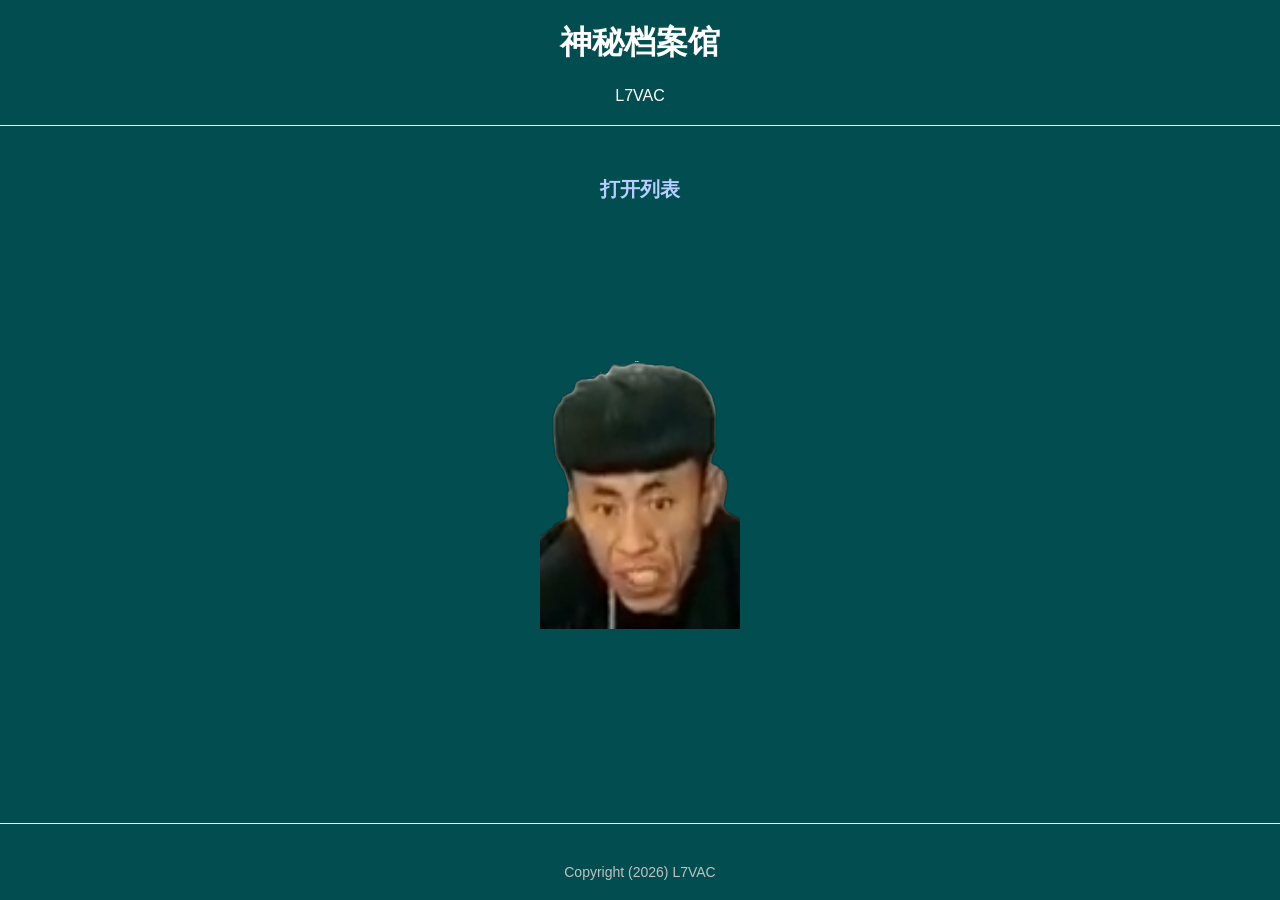
<file: index.html>
<!DOCTYPE html>
<html xmlns="http://www.w3.org/1999/xhtml">
<head>
<meta http-equiv="Content-Type" content="text/html; charset=utf-8" />
<meta name="viewport" content="initial-scale=1, maximum-scale=3, minimum-scale=1, user-scalable=no">
<title>L7VAC</title>
<link rel="stylesheet" type="text/css" href="assets/css/style.css" />
<style>
@keyframes floatUpDown {
    0% { transform: translateY(0); }
    50% { transform: translateY(-50px); }
    100% { transform: translateY(0); }
}
@keyframes spinY {
    0% { transform: rotateY(0deg); }
    100% { transform: rotateY(360deg); }
}
.float-anim {
    display: block;
    margin: 150px auto 30px auto;
    max-width: 90%;
    perspective: 1000px;
    animation: floatUpDown 2.5s ease-in-out infinite;
    width: fit-content;
}
.spin-anim {
    display: block;
    width: 100%;
    animation: spinY 2.5s linear infinite;
    transform-style: preserve-3d;
}
</style>
</head>

<body bgcolor="#014D50" text="#FFFFFF">
    <div class="page-content">
        <h1 style="text-align: center">神秘档案馆</h1>
        <p style="text-align: center">L7VAC</p>

        <hr class="divider" />

        <div class="menu-container" style="text-align: center; margin-top: 50px;">
            <p><a href="links/menu.html" style="font-size: 20px; font-weight: bold; color: #B7CEFF; text-decoration: none;">打开列表</a></p>
        </div>

        <div class="float-anim">
            <img src="assets/pic/1.png" alt="1" class="spin-anim">
        </div>
    </div>

    <hr class="divider" />
    <footer>Copyright (2026) L7VAC</footer>
</body>
</html>
</file>
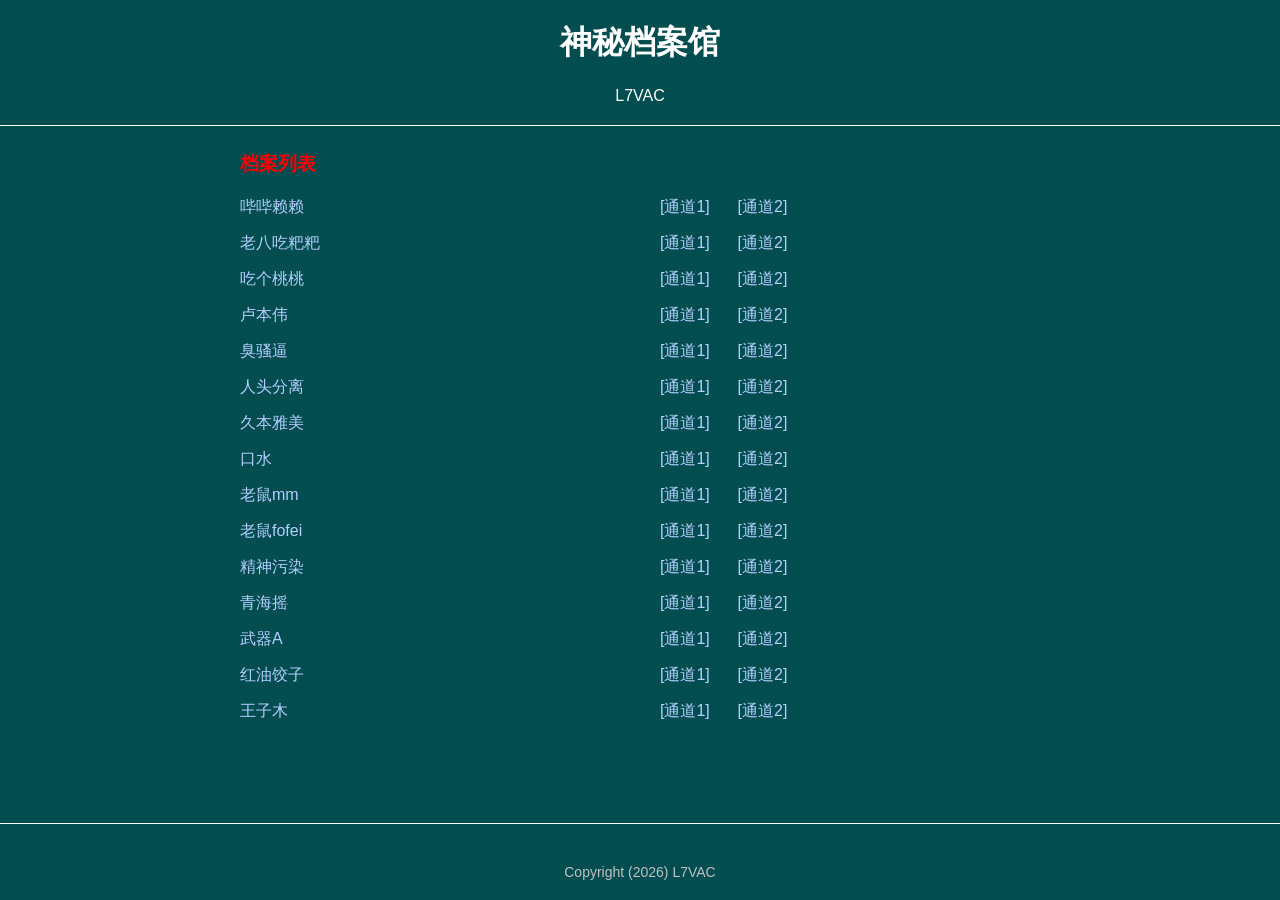
<file: links/menu.html>
<!DOCTYPE html>
<html xmlns="http://www.w3.org/1999/xhtml">
<head>
<meta http-equiv="Content-Type" content="text/html; charset=utf-8" />
<meta name="viewport" content="initial-scale=1, maximum-scale=3, minimum-scale=1, user-scalable=no">
<title>L7VAC</title>
<link rel="stylesheet" type="text/css" href="../assets/css/style.css" />
</head>

<body bgcolor="#014D50" text="#FFFFFF">
    <div class="page-content">
        <h1 style="text-align: center">神秘档案馆</h1>
        <p style="text-align: center">L7VAC</p>

        <hr class="divider" />

        <div class="menu-container">
            <h3>档案列表</h3>
            <ul id="video-list"></ul>
        </div>
    </div>

    <hr class="divider" />
    <footer>Copyright (2026) L7VAC</footer>

    <script src="video-data.js"></script>
    <script src="../scripts/player.js"></script>
</body>
</html>
</file>
<file: assets/css/style.css>
html {
    height: 100%;
}

body {
    margin: 0;
    padding: 0;
    min-height: 100vh;
    display: flex;
    flex-direction: column;
    background-color: #014D50;
    color: #FFFFFF;
    text-align: center;
    font-family: "微软雅黑", "Droid Sans Fallback", "黑体", sans-serif;
}

.page-content {
    flex: 1 0 auto;
}

footer {
    flex-shrink: 0;
    padding: 20px 0;
    color: #C1C1C1;
    font-size: 14px;
    text-align: center;
}

.divider {
    border: none;
    border-top: 1px solid #FFFFFF;
    width: 100%;
    margin: 20px auto;
}

.menu-container {
    max-width: 800px;
    margin: 0 auto;
    padding: 0 20px;
}

.menu-container h3 {
    margin-top: 25px;
    margin-bottom: 20px;
    color: #FF0004;
    text-align: left;
}

.menu-container ul {
    list-style-type: none;
    padding-left: 0;
    margin-top: 0;
}

.menu-container li {
    display: flex;
    justify-content: center;
    align-items: center;
    margin-bottom: 15px;
}

.menu-container .vid-title {
    width: 50%;
    text-align: left;
    padding-right: 20px;
    word-break: break-all;
}

.menu-container .vid-links {
    width: 50%;
    text-align: left;
    padding-left: 20px;
    white-space: nowrap;
}

.menu-container .vid-links a {
    margin-right: 10px;
}

.menu-container a {
    color: #B7CEFF;
    text-decoration: none;
}

.menu-container a:hover {
    text-decoration: underline;
}

#video-modal {
    display: none;
    position: fixed;
    top: 0;
    left: 0;
    width: 100%;
    height: 100%;
    background: rgba(0, 0, 0, 0.9);
    z-index: 1000;
    flex-direction: column;
    justify-content: center;
    align-items: center;
}

#video-modal video {
    width: 90%;
    max-width: 900px;
    max-height: 80vh;
    background: #000;
    outline: none;
    display: none;
}

#video-loading {
    position: absolute;
    width: 90%;
    max-width: 900px;
    height: 60vh;
    background: #000;
    display: flex;
    flex-direction: column;
    justify-content: center;
    align-items: center;
    color: #FFFFFF;
    z-index: 10;
}

#video-loading .loading-text {
    font-size: 18px;
    margin-bottom: 20px;
}

#video-loading .progress-track {
    width: 60%;
    height: 10px;
    background: #333;
    border-radius: 5px;
    overflow: hidden;
    margin-bottom: 20px;
}

#video-loading .progress-fill {
    height: 100%;
    width: 0%;
    background: #B7CEFF;
    transition: width 0.1s;
}

#video-loading .cancel-btn {
    padding: 8px 20px;
    font-size: 16px;
    cursor: pointer;
    background: #014D50;
    color: #FFFFFF;
    border: 1px solid #B7CEFF;
    border-radius: 4px;
}

#video-modal .modal-header {
    width: 90%;
    max-width: 900px;
    display: flex;
    justify-content: space-between;
    align-items: center;
    color: #FFFFFF;
    margin-bottom: 15px;
    font-size: 18px;
    font-weight: bold;
}

#video-modal .close-btn {
    cursor: pointer;
    font-size: 24px;
    color: #FFFFFF;
    background: none;
    border: none;
}

#video-modal .modal-footer {
    width: 90%;
    max-width: 900px;
    margin-top: 15px;
    text-align: center;
}

#video-modal button {
    margin: 0 10px;
    padding: 8px 20px;
    font-size: 16px;
    cursor: pointer;
    background: #014D50;
    color: #FFFFFF;
    border: 1px solid #B7CEFF;
    border-radius: 4px;
    transition: 0.3s;
}

#video-modal button:hover {
    background: #B7CEFF;
    color: #014D50;
}
</file>
